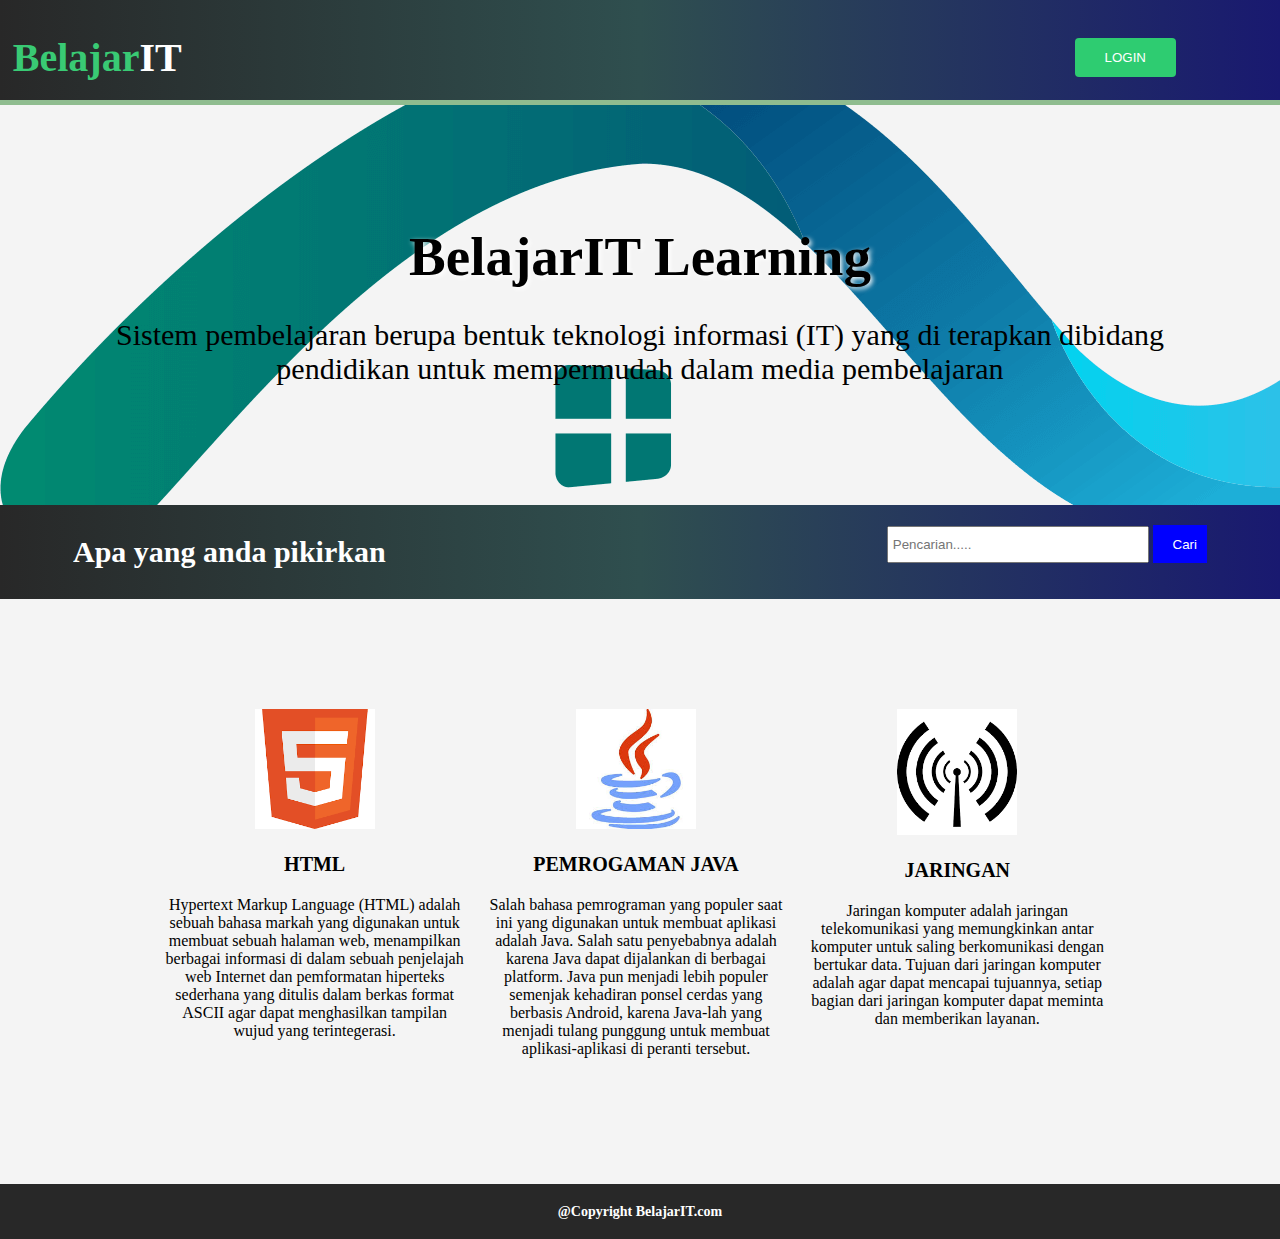
<file: index.html>
<!DOCTYPE html>
<html>
<head>
  <meta charset="utf-8">
  <meta name="viewport" content="width=device-width">
  <title> BelajarIT </title>
  <link rel="stylesheet" href="awal.css">
</head>
<body>
<header>
    <h2>Belajar<span>IT</span></h2>
    <div class="container">
      <nav>
        <ul>
          <li><a href="file/belajar login.html"><input type="submit" name="submit" value="LOGIN" class="btn-LOGIN">
          </a></li>
        <ul>
      </nav>
    </div>
</header>

<section id="showcase">
  <div class="container">
    <h1>BelajarIT Learning</h1>
      <p> Sistem pembelajaran berupa bentuk teknologi informasi (IT) yang di terapkan dibidang pendidikan
          untuk mempermudah dalam media pembelajaran
      </p>
  </div>
</section>

<section id="newletter">
    <div class="container">
        <h1>Apa yang anda pikirkan</h1>
        <form>
            <input type="email" placeholder="Pencarian.....">
            <button class="buttonsub">Cari</button>
        </form>
    </div>
</section>

<section id="boxes">
    <div class="container">
        <div class="box">
            <img src="file/gambar html.png">
            <h3> HTML </h3>
            <p> Hypertext Markup Language (HTML) adalah sebuah bahasa markah yang digunakan
                untuk membuat sebuah halaman web, menampilkan berbagai informasi di dalam sebuah
                penjelajah web Internet dan pemformatan hiperteks sederhana yang ditulis dalam berkas
                format ASCII agar dapat menghasilkan tampilan wujud yang terintegerasi.
            </p>
        </div>
        <div class="box">
            <img src="file/logo_java.jpg">
            <h3> PEMROGAMAN JAVA </h3>
            <p> Salah bahasa pemrograman yang populer saat ini yang digunakan untuk membuat aplikasi adalah Java.
                Salah satu penyebabnya adalah karena Java dapat dijalankan di berbagai platform. Java pun menjadi
                lebih populer semenjak kehadiran ponsel cerdas yang berbasis Android, karena Java-lah yang menjadi
                tulang punggung untuk membuat aplikasi-aplikasi di peranti tersebut.
            </p>
        </div>
        <div class="box">
            <img src="file/images 1.png">
            <h3> JARINGAN </h3>
            <p> Jaringan komputer adalah jaringan telekomunikasi yang memungkinkan antar komputer untuk
                saling berkomunikasi dengan bertukar data. Tujuan dari jaringan komputer adalah agar
                dapat mencapai tujuannya, setiap bagian dari jaringan komputer dapat meminta dan memberikan
                layanan.
            </p>
        </div>
    </div>
</section>



</body>

<footer>
  <div class="container">
    <h1>@Copyright BelajarIT.com</h1>
 </div>
</footer>
</html>
</file>
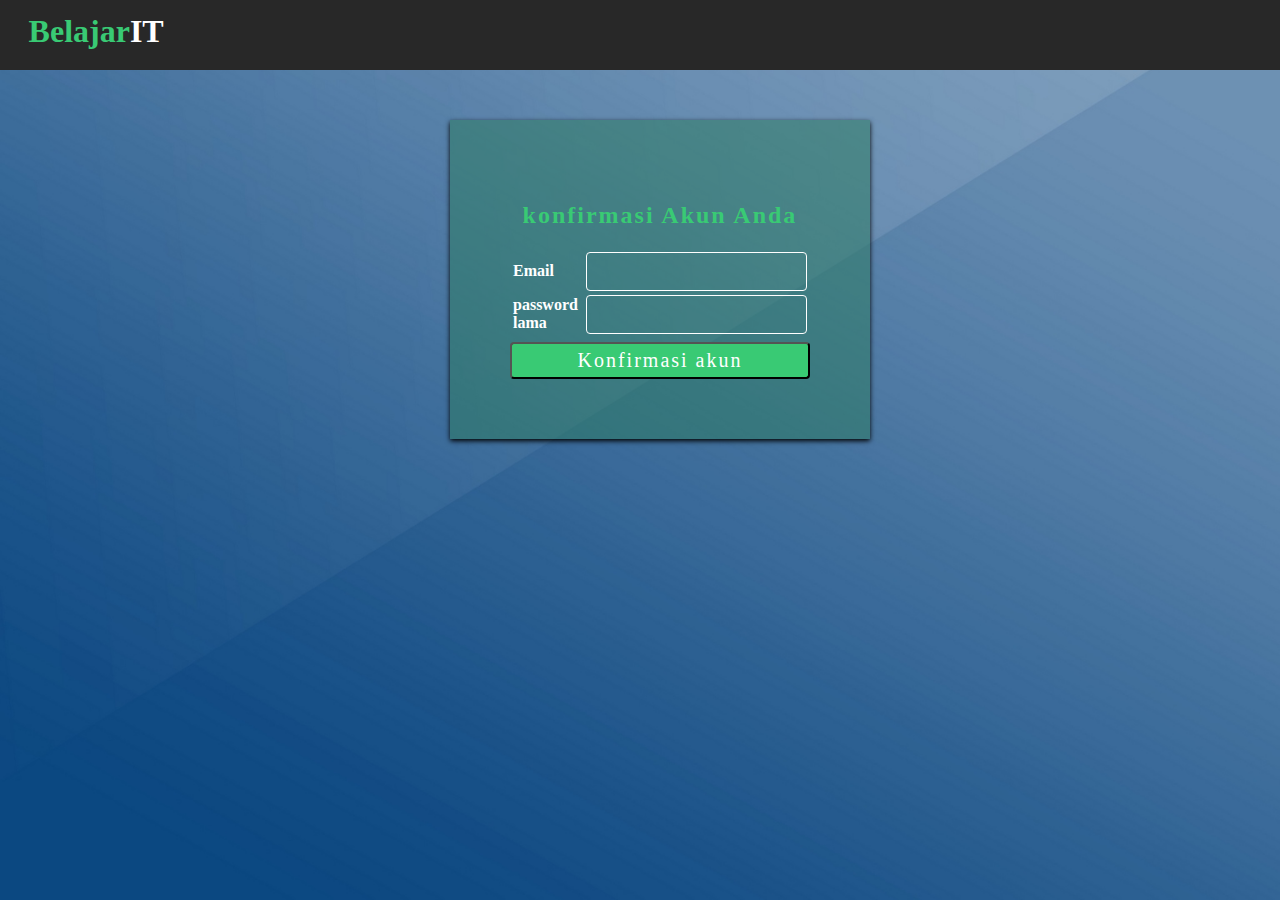
<file: file/belajar konfirmasi.html>
<!DOCTYPE html>
<html lang="en">
<head>
  <meta charset="utf-8">
  <meta http-equiv="X-UA-Compatible" content="IE=Edge">
  <title> Lupa Password </title>
  <link rel="stylesheet" href="belajar konfirmasi.css">
</head>

<header>
  <h1>Belajar<span>IT</span></h1>
</header>

<body>
  <div class="Register">
    <h2> konfirmasi Akun Anda </h2>
      <table>
        <tr>
          <td><label class="font" for="name">Email</label></td>
          <td><input type="text" class="input"></td>
        </tr>
        <tr>
          <td><label class="font" for="name">password lama</label></td>
          <td><input type="password" class="input"></td>
        </tr>
      </table>

    <button type="submit" class="btn-login">
      Konfirmasi akun
    </button>
</body>
</html>
</file>
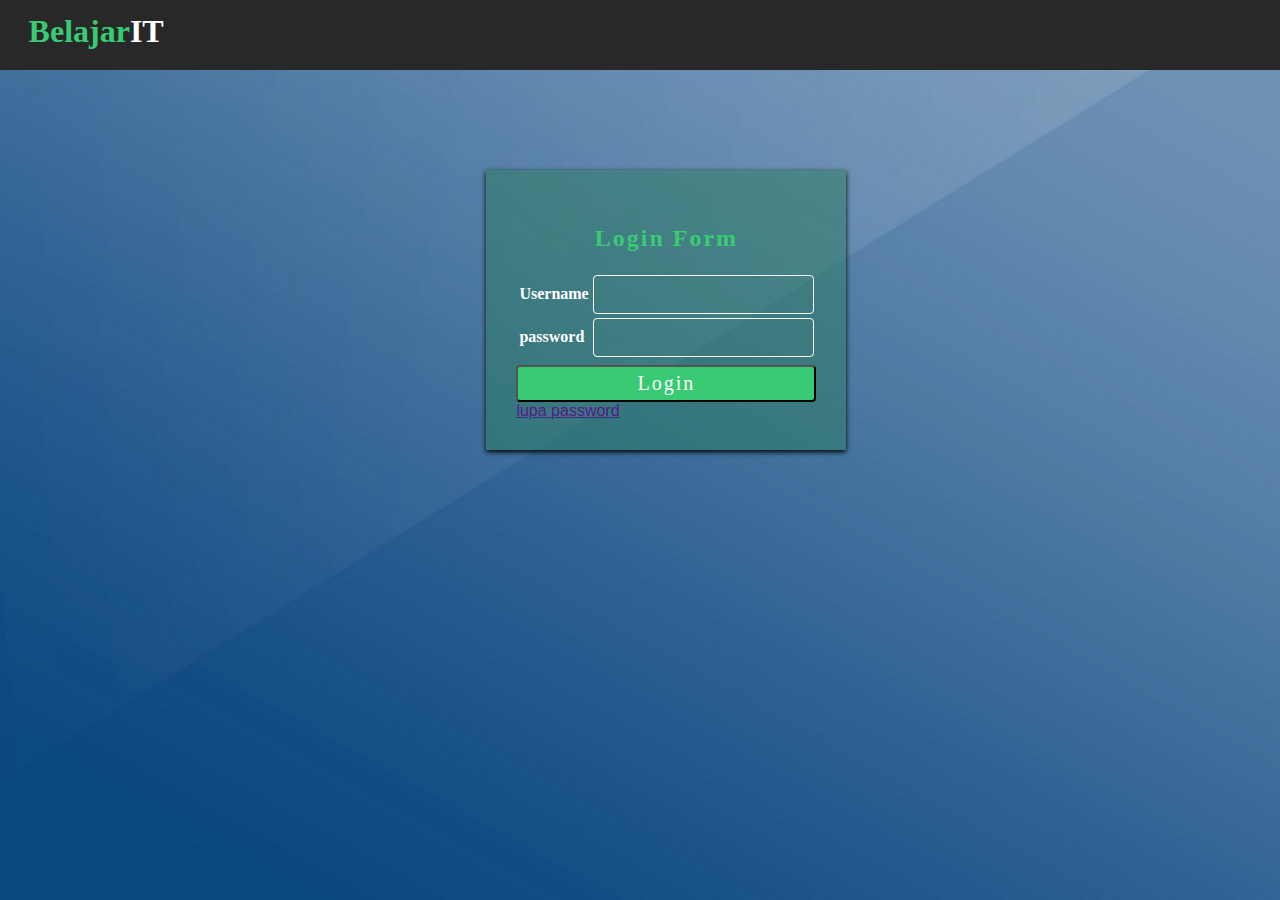
<file: file/belajar login.html>
<html>
<head>
  <meta charset="utf-8">
  <meta http-equiv="X-UA-Compatible" content="IE=Edge">
  <title> Login Page </title>
  <link rel="stylesheet" href="belajar login.css">
</head>

<header>
  <h1>Belajar<span>IT</span></h1>
</header>

<body>
  <div class="login">
    <h2> Login Form </h2>

    <table>
      <tr>
        <td><label class="font" for="name">Username</label></td>
        <td><input type="text" placeholder="" class="input"></td>
      </tr>
      <tr>
        <td><label class="font" for="name">password</label></td>
        <td><input type="password" placeholder="" class="input"></td>
      </tr>
    </table>


    <button type="submit" class="btn-login">
      Login
    </button>
    <div class="button">
    <a href="">lupa password</a>
  </div>
</div>

</body>
</html>
</file>
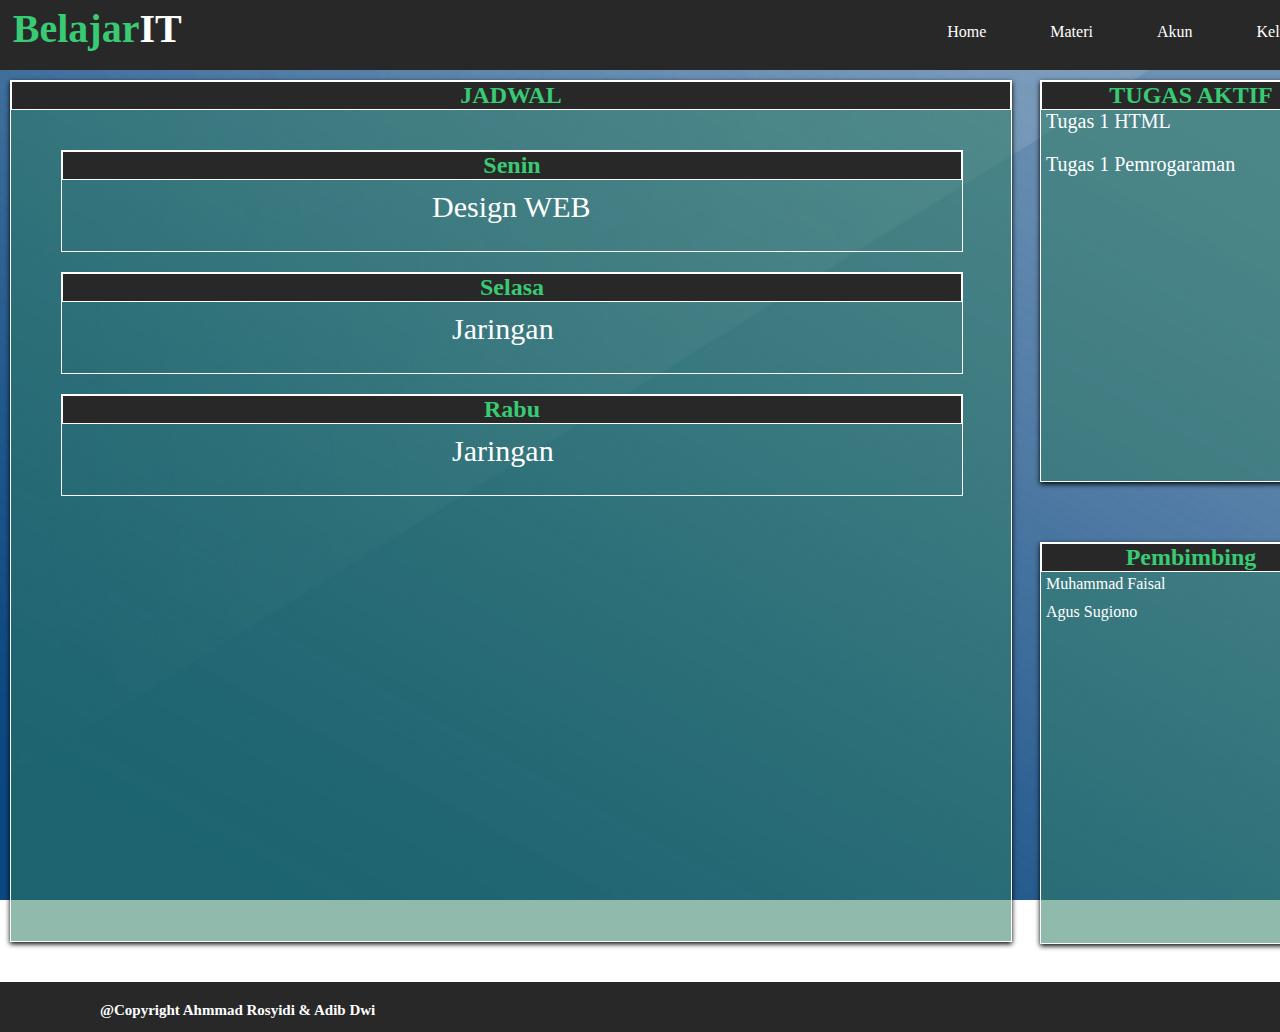
<file: file/home.html>
<!DOCTYPE html>
<html lang="en">
<head>
  <meta charset="utf-8">
  <meta http-equiv="X-UA-Compatible" content="IE=Edge">
  <title> HOME </title>
  <link rel="stylesheet" href="home.css">
</head>

<header>
  <h1>Belajar<span>IT</span></h1>
  <nav>
    <ul>
      <li><a href="home.html">Home</a></li>
      <li><a href="Materi.html">Materi</a></li>
      <li><a href="#">Akun</a></li>
      <li><a href="belajar login.html">Keluar</a></li>
    <ul>
  </nav>
</header>

<body>
  <div id="isi">
    <div id="kesatu">
      <h2><center> TUGAS AKTIF </center> </h2>
      <nav>
        <ul>
          <li><a href="upload.html">Tugas 1 HTML</a></li>
          <li><a href="#">Tugas 1 Pemrogaraman</a></li>
        </ul>
      </nav>
      </div>

      <div id="chat">
        <h2><center> Pembimbing </center></h2>
        <nav>
          <ul>
            <li><a href="#">Muhammad Faisal</a></li>
            <li><a href="#">Agus Sugiono</a></li>
          </ul>
        </nav>
      </div>

      <div id="Jadwal">
        <h2><center> JADWAL </center></h2>
      <div class="senin">
          <h2><center> Senin </center></h2>
            <p> Design WEB </p>
      </div>
      <div class="selasa">
          <h2><center> Selasa </center></h2>
          <p> Jaringan </p>
      </div>
      <div class="rabu">
          <h2><center>Rabu<center></h2>
            <p> Jaringan </p>
      </div>
      </div>


    </div>
</body>

<footer>
 <h2>@Copyright Ahmmad Rosyidi & Adib Dwi</h2>
</footer>
</html>
</file>
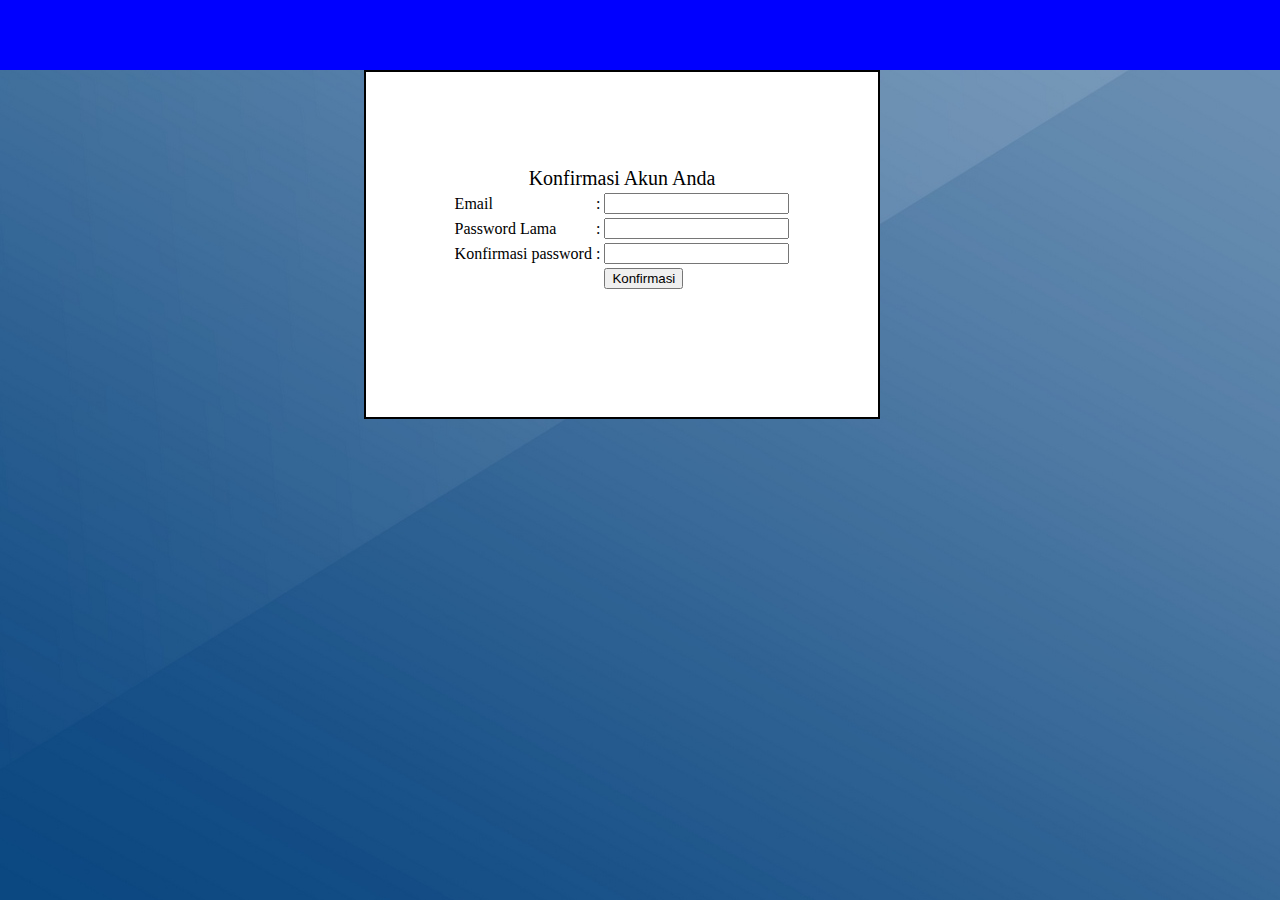
<file: file/lupa password.html>
<html>
  <head>
    <title>
      Lupa Password
    </title>
    <style type="text/css">
        body {
          margin:0px;
          padding:0px;
          background-image: url(blue.jpg);
          background-position: center;
          background-size: auto;
        }
        .header {
          width:100%;
          height:70px;
          background-color:blue;
          color:black;
          font-size:40px;
          text-align:center;
          line-height:70px;
          }
        .content {
          width:40%;
          height:250;
          position: fixed;
          right: 400px;
          border:2px solid;
          padding-top:95px;
          font-size: 20px;
          background-color: white;
        }
    </style>
  </head>
  <body>
    <div class="header">

    </div>

    <div class="content">
      <table align="center">
        <center> Konfirmasi Akun Anda </center>
        <tr>
          <td>Email</td><td>:</td><td><input type="text"></td>
        </tr>
        <tr>
          <td>Password Lama</td><td>:</td><td><input type="number"></td>
        </tr>
        <tr>
          <td>Konfirmasi password</td><td>:</td><td><input type="text"></td>
        </tr>
        <tr>
          <td> &nbsp </td><td> &nbsp </td><td><input type="submit" value="Konfirmasi"></td>
        </tr>
      </table>
    </div>
  </body>
</html>
</file>
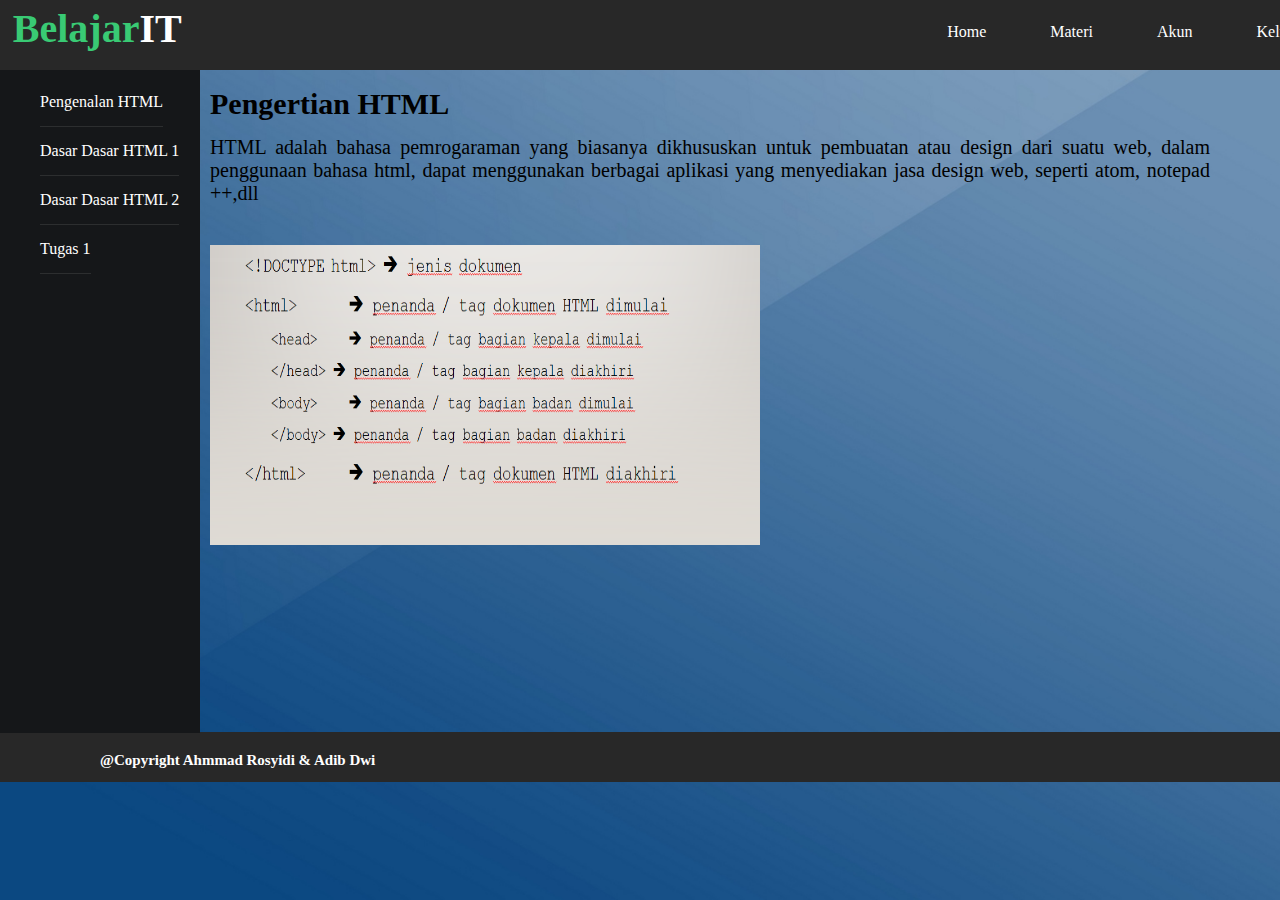
<file: file/Materi.html>
<!DOCTYPE html>
<html lang="en">
<head>
  <meta charset="utf-8">
  <meta http-equiv="X-UA-Compatible" content="IE=Edge">
  <title> Materi </title>
  <link rel="stylesheet" href="belajar plih kelas.css">
</head>
<header>
  <h1>Belajar<span>IT</span></h1>
  <nav>
    <ul>
      <li><a href="home.html">Home</a></li>
      <li><a href="Materi.html">Materi</a></li>
      <li><a href="#">Akun</a></li>
      <li><a href="belajar login.html">Keluar</a></li>
    <ul>
  </nav>
</header>
<body>
  <div id="isi">
  <div id="sidebar">
    <ul>
      <li><a href="#">Pengenalan HTML </a></li>
      <li><a href="#">Dasar Dasar HTML 1 </a></li>
      <li><a href="#">Dasar Dasar HTML 2 </a></li>
      <li><a href="#"> Tugas 1 </a></li>
    </ul>
  </div>
  <div id="content">
    <h2> Pengertian HTML </h2>
    <p>HTML adalah bahasa pemrogaraman yang biasanya dikhususkan untuk pembuatan atau
    design dari suatu web, dalam penggunaan bahasa html, dapat menggunakan berbagai aplikasi yang menyediakan
  jasa design web, seperti atom, notepad ++,dll</p>
  <img src="crop.png" width=550px height=300px>
  </div>
</div>
</body>

<footer>
 <h2>@Copyright Ahmmad Rosyidi & Adib Dwi</h2>
</footer>
</html>
</file>
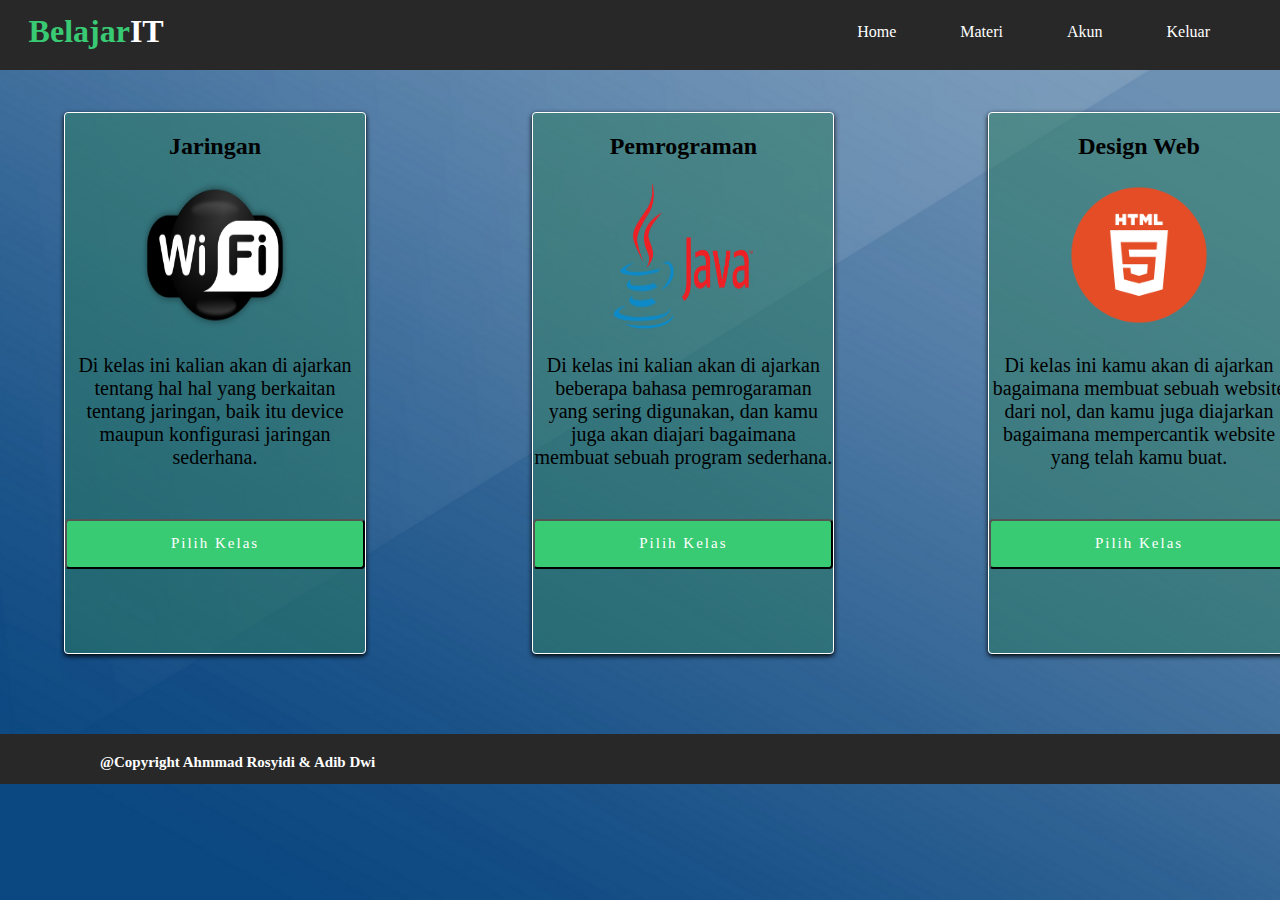
<file: file/pilih.html>
<!DOCTYPE html>
<html lang="en">
<head>
  <meta charset="utf-8">
  <meta http-equiv="X-UA-Compatible" content="IE=Edge">
  <title> Pilih Kelas </title>
  <link rel="stylesheet" href="pilih.css">
</head>

<header>
  <h1>Belajar<span>IT</span></h1>
  <nav>
    <ul>
      <li><a href="#">Home</a></li>
      <li><a href="#">Materi</a></li>
      <li><a href="#">Akun</a></li>
      <li><a href="#">Keluar</a></li>
    <ul>
  </nav>
</header>

<body>
  <div id="isi">
    <div id="kesatu">
      <h2><center> Jaringan </center> </h2>
      <div class="gambar1">
      <img src="jaringanw.png"   width= 150px; height= 150px;>
      </div>
      <p> Di kelas ini kalian akan di ajarkan tentang hal hal yang berkaitan
        tentang jaringan, baik itu device maupun konfigurasi jaringan sederhana.</p>
        <button type="submit" class="btn-login">
          Pilih Kelas
        </button>
    </div>

    <div id="kedua">
      <h2><center> Pemrograman </center> </h2>
      <div class="gambar2">
      <img src="java.png" width=150px height=150px>
      </div>
      <p> Di kelas ini kalian akan di ajarkan beberapa bahasa
        pemrogaraman yang sering digunakan, dan kamu juga akan diajari
      bagaimana membuat sebuah program sederhana.</p>
      <button type="submit" class="btn-login">
        Pilih Kelas
      </button>
    </div>

    <div id="ketiga">
      <h2><center> Design Web </center> </h2>
      <div class="gambar3">
      <img src="html.png" width=150px height=150px>
    </div>
    <p> Di kelas ini kamu akan di ajarkan bagaimana membuat sebuah website dari nol,
      dan kamu juga diajarkan bagaimana mempercantik website yang telah kamu buat.</p>
      <button type="submit" class="btn-login">
        Pilih Kelas
      </button>
    </div>

    </div>
</body>

<footer>
 <h2>@Copyright Ahmmad Rosyidi & Adib Dwi</h2>
</footer>
</html>
</file>
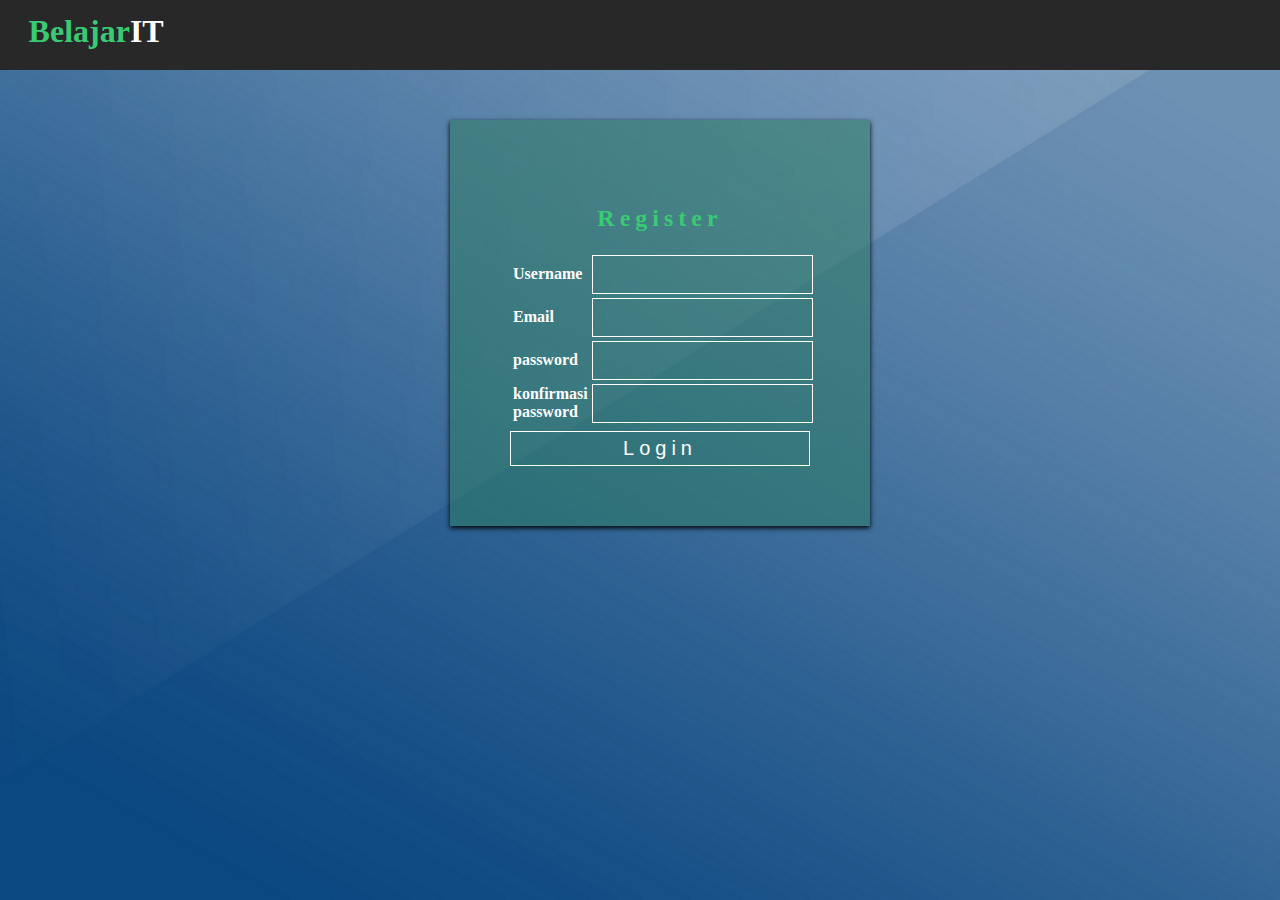
<file: file/Register.html>
<!DOCTYPE html>
<html lang="en">
<head>
  <meta charset="utf-8">
  <meta http-equiv="X-UA-Compatible" content="IE=Edge">
  <title> Register </title>
  <link rel="stylesheet" href="belajar lupa password.css">
</head>

<header>
  <h1>Belajar<span>IT</span></h1>
</header>

<body>
  <div class="Register">
    <h2> Register </h2>
      <table>
        <tr>
          <td><label class="font" for="name">Username </label></td>
          <td><input type="text" class="input"></td>
        </tr>
        <tr>
          <td><label class="font" for="name">Email</label></td>
          <td><input type="text" class="input"></td>
        </tr>
        <tr>
          <td><label class="font" for="name">password</label></td>
          <td><input type="password" class="input"></td>
        </tr>
        <tr>
          <td><label class="font" for="name">konfirmasi password</label></td>
          <td><input type="password" class="input"></td>
        </tr>
      </table>

    <button type="submit" class="btn-login">
      Login
    </button>


</body>
</html>
</file>
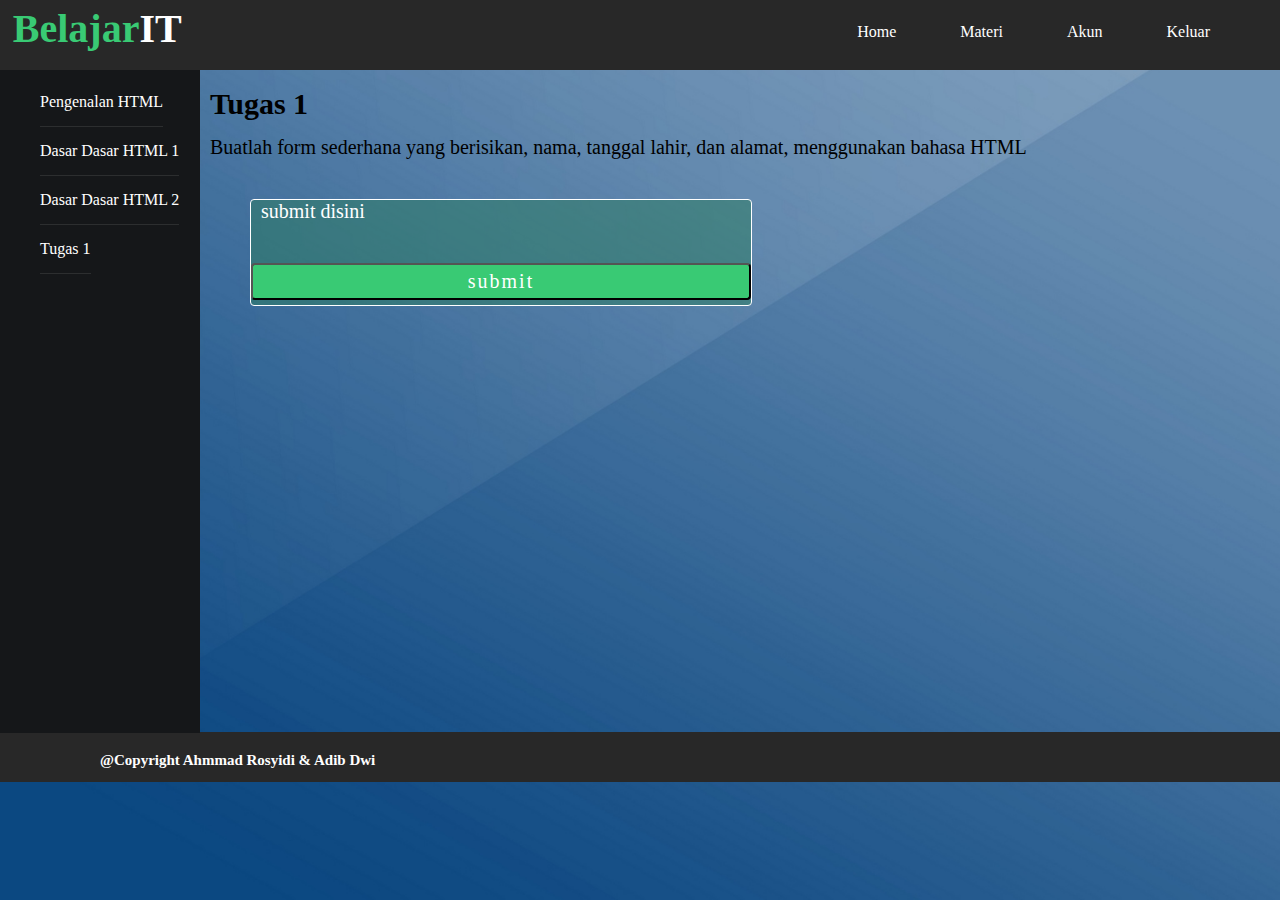
<file: file/upload.html>
<!DOCTYPE html>
<html lang="en">
<head>
  <meta charset="utf-8">
  <meta http-equiv="X-UA-Compatible" content="IE=Edge">
  <title> Tugas 1 HTML </title>
  <link rel="stylesheet" href="upload.css">
</head>
<header>
  <h1>Belajar<span>IT</span></h1>
  <nav>
    <ul>
      <li><a href="#">Home</a></li>
      <li><a href="#">Materi</a></li>
      <li><a href="#">Akun</a></li>
      <li><a href="#">Keluar</a></li>
    <ul>
  </nav>
</header>
<body>
  <div id="isi">
  <div id="sidebar">
    <ul>
      <li><a href="#">Pengenalan HTML </a></li>
      <li><a href="#">Dasar Dasar HTML 1 </a></li>
      <li><a href="#">Dasar Dasar HTML 2 </a></li>
      <li><a href="#"> Tugas 1 </a></li>
    </ul>
  </div>
  <div id="content">
    <h2> Tugas 1 </h2>
    <p>Buatlah form sederhana yang berisikan, nama, tanggal lahir, dan alamat, menggunakan bahasa HTML</p>
    <div class="submit">
      <p>submit disini</p>
      <button type="submit" class="btn-login">
        submit
      </button>
    </div>
  </div>
</div>
</body>

<footer>
 <h2>@Copyright Ahmmad Rosyidi & Adib Dwi</h2>
</footer>
</html>
</file>
<file: awal.css>
body{
  margin: 0;
  padding: 0;
  font-size: 15px;
  background-color: #f4f4f4;
}
.container{
  width: 90%;
  margin: auto;
  overflow: hidden;
}
header{
  padding-top: 30px;
  min-height: 70px;
  background: linear-gradient(to right, #282828,#2F4F4F, #191970);
  border-bottom: 5px solid #8FBC8F;
}

h2{
  font-size: 40px;
  position: absolute;
  padding: 0px;
  float: left;
  margin-left: 1%;
  top: 1px;
  font-family: 'Alfa Slab One', cursive;
  color: #39ca74;
}

span{
  color: #ffffff;
}

ul{
  width: auto;
  float: right;
  margin-top: 8px;
}

#showcase{
  min-height: 400px;
  background: url(file/Awal.png) no-repeat 0px -70px;
  text-align: center;
  color: black;
}

#showcase h1{
  margin-top: 120px;
  font-size: 55px;
  margin-bottom: 10px;
  text-shadow: 2px 2px 5px white;
}

#showcase p{
  font-size: 30px;
}

#newletter{
  padding: 10px;
  color: #fff;
  background: linear-gradient(to right, #282828,#2F4F4F, #191970);
}

#newletter h1{
  float: left;
}

#newletter form{
  float: right;
  margin-top: 10px;
}

#newletter input[type="email"]{
  padding: 4px;
  height: 25px;
  width: 250px;
}

.buttonsub{
  height: 38px;
  background-color: blue;
  border: 0;
  padding-left: 20px;
  padding-right: 10px;
  color: #fff;
}

#boxes {
  margin: 100px;
}

#boxes .box{
  float: left;
  text-align: center;
  width: 31%;
  padding: 10px;
}

#boxes .box img{
  width: 120px;
}
#boxes .box p{
  font-size: 16px;
}
h3 {
  font-size: 20px;
}



li{
  display: inline-block;
  padding: 0px 0px;
}

.btn-LOGIN{
  display:inline-table;
  padding: 12px 30px;
  color: #fff;
  border-radius: 4px;
  border: none;
  background-color: #2ECC71;

}
.btn-LOGIN:hover{
  background: #418C00;
  cursor: pointer;
}

footer{
  color: white;
  font-size: 7px;
  padding: 10px;
  margin-top: 10px;
  background-color: #282828;
  text-align: center;
}
/*@media query*/
@media(max-width: 786px) {
  header #branding
  header nav,
  header nav li,
  #newletter h1,
  #newletter form,
  #boxes .box
  {
    float: none;
    text-align: center;
    width: 100%;
  }

  header{
    padding-bottom: 20px;
  }
  #showcase h1{
    margin-top: 40px;
  }

  #newletter button{
    display: block;
    width: 100%;
  }

  #newletter input[type="email"]{
    width: 100%;
    margin-bottom: 5px;
}
</file>
<file: file/belajar konfirmasi.css>
body {
  margin: 0px;
  padding: 0px;
  background-image: url(blue.jpg);
  background-size: cover;
  background-position: center;
  background-repeat: no-repeat;
  background-attachment: fixed;
  font-family: sans-serif;
}

header{
  width: 1370px;
  height: 70px;
  background-color: #282828;
}

h1{
  position: absolute;
  padding: 3px;
  float: left;
  margin-left: 2%;
  margin-top: 10px;
  font-family: 'Alfa Slab One', cursive;
  color: #39ca74;
}

span{
  color: #ffffff;
}

.Register{
top:50px;
left: 450px;
position: relative;
background: rgba(0, 0, 0, 0,5);
width: 100%;
padding: 60px;
max-width: 300px;
background-color: #2d7d6387;
color: white;
box-shadow: 0px 2px 5px black;
}

.Register h2{
  text-align: center;
  font-family: 'Alfa Slab One', cursive;
  color: #39ca74;
  padding-top: 2px;
  letter-spacing: 2px;
}

.font{
  text-align: center;
  font-family: 'Alfa Slab One', cursive;
  color: white;
  font-weight: bold;
  padding-top: 20px;
}

.input{
  width: : 100px;
  padding: 10px 10px;
  border: 1px solid;
  border-radius: 4px;
  background: none;
  color: white;
  font-size: 15px;
}

.btn-login {
  width: 100%;
  background-color:#39ca74; ;
  padding: 5px;
  font-size: 20px;
  font-family: 'Alfa Slab One',cursive;
  letter-spacing: 2px;
  color:white;
  cursor: pointer;
  margin-top: 5px;
  transition: 0,3s;
  border-radius: 4px;
}

.btn-login:hover{
  background-color: #2A9655;
  margin-top: 10px;
}
</file>
<file: file/belajar login.css>
body {
  margin: 0;
  padding: 0;
  background-image: url(blue.jpg);
  background-size: cover;
  background-position: center;
  background-repeat: no-repeat;
  background-attachment: fixed;
  font-family: sans-serif;
}

header{
  width: 100%;
  height: 70px;
  background-color: #282828;
}

h1{
  position: absolute;
  padding: 3px;
  float: left;
  margin-left: 2%;
  margin-top: 10px;
  font-family: 'Alfa Slab One', cursive;
  color: #39ca74;
}

span{
  color: #ffffff;
}

.login {
  top: 100px;
  left: 38%;
  position:relative;
  display: block;
  background: rgba(0, 0, 0, 0.5);
  padding: 30px;
  width: 100%;
  max-width: 300px;
  background-color: #2d7d6387;
  box-shadow: 0px 2px 5px black;
}
.login h2{
  text-align: center;
  font-family: 'Alfa Slab One', cursive;
  color: #39ca74;
  padding-top: 5px;
  letter-spacing: 2px;
}

.font{
  text-align: center;
  font-family: 'Alfa Slab One', cursive;
  color: white;
  font-weight: bold;
  padding-top: 20px;
}

.input{
  width: : 100px;
  padding: 10px 10px;
  border: 1px solid;
  border-radius: 4px;
  background: none;
  color: white;
  font-size: 15px;
}

.btn-login {
  width: 100%;
  background-color:#39ca74; ;
  padding: 5px;
  font-size: 20px;
  font-family: 'Alfa Slab One',cursive;
  letter-spacing: 2px;
  color:white;
  cursor: pointer;
  margin-top: 5px;
  transition: 0,3s;
  border-radius: 4px;;
}

.btn-login:hover{
  background-color: #2A9655;
  margin-top: 10px;
}

.bottom {
  display: flex;
  justify-content: space-between;
}
</file>
<file: file/home.css>
body,html{
margin: 0;
padding: 0;
background-image: url(blue.jpg);
background-size: cover;
background-position: center;
background-repeat: no-repeat;
background-attachment: fixed;
}

header{
width: 1370px;
height: 70px;
background-color: #282828;
}

h1{
position: absolute;
float: left;
margin-left: 1%;
margin-top: 5px;
font-size: 40px;
font-family: 'Alfa Slab One', cursive;
color: #39ca74;
}

span{
color: #ffffff;
}

ul{
width: auto;
float: right;
margin-top: 8px;
}

li{
display: inline-block;
padding: 15px 30px;
font-family: 'Alfa Slab One', cursive;
}

a{
text-align: center;
color: #ffffff;
text-decoration: none;
font-family: "Open Sans" sans-serif;
font-size: 1,2vw;
}

a:hover{
color: #f0c330;
transition: 0,5;
}

#isi{
width: 1370px;
height: 900px;
}

#kesatu{
width: 300px;
height: 400px;
border: 1px solid;
position: relative;
left: 1040px;
top: 10px;
border-color: white;
background-color: #2d7d6387;
box-shadow: 0px 2px 5px black;
}

#kesatu h2{
  border: 1px solid;
  background-color: #282828;
  position: relative;
  top: -20px;
  border-color: white;
  font-family: 'Alfa Slab One', cursive;
  color: #39ca74;
}

#kesatu ul{
  position: relative;
  right: 60px;
  margin-top: -50px;
}

#kesatu li{
  display: inline-block;
  padding: 10px 25px;
  font-size: 20px;
}

#chat{
width: 300px;
height: 400px;
border: 1px solid;
position: relative;
left: 1040px;
top: 70px;
border-color: white;
background-color: #2d7d6387;
box-shadow: 0px 2px 5px black;
}

#chat h2{
  border: 1px solid;
  position: relative;
  background-color: #282828;
  top: -20px;
  border-color: white;
  font-family: 'Alfa Slab One', cursive;
  color: #39ca74;
}

#chat ul{
  position: relative;
  right: 50px;
  top: -50px;
}

#chat li{
  padding: 5px 15px;
}

#Jadwal{
width: 1000px;
height:860px;
border: 1px solid;
position: relative;
left: 10px;
top: -794px;
border-color: white;
background-color: #2d7d6387;
box-shadow: 0px 2px 5px black;
}

#Jadwal h2{
  border: 1px solid;
  position: relative;
  background-color: #282828;
  top: -20px;
  border-color: white;
  font-family: 'Alfa Slab One', cursive;
  color: #39ca74;
}

.senin{
  width: 900px;
  height: 100px;
  border: 1px solid;
  position: relative;
  left: 50px;
  border-color: white;
}

.senin p{
  font-family: 'Alfa Slab One', cursive;
  color: white;
  position: relative;
  top: -40px;
  left: 370px;
  font-size: 30px;
}

.senin p:hover{
  color: #f0c330;
  transition: 0,5;
}

.selasa{
  width: 900px;
  height: 100px;
  border: 1px solid;
  position: relative;
  left: 50px;
  top: 20px;
  border-color: white;
}

.selasa p{
  font-family: 'Alfa Slab One', cursive;
  color: white;
  position: relative;
  top: -40px;
  left: 390px;
  font-size: 30px;
}

.selasa p:hover{
  color: #f0c330;
  transition: 0,5;
}

.rabu{
  width: 900px;
  height: 100px;
  border: 1px solid;
  position: relative;
  left: 50px;
  top: 40px;
  border-color: white;
}

.rabu p{
  font-family: 'Alfa Slab One', cursive;
  color: white;
  position: relative;
  top: -40px;
  left: 390px;
  font-size: 30px;
}

.rabu p:hover{
  color: #f0c330;
  transition: 0,5;
}

footer{
width: 1370px;
height: 50px;
background-color: #282828;
}

footer h2{
color: white;
font-size: 15px;
padding-top: 20px;
padding-left: 100px;
}
</file>
<file: file/belajar plih kelas.css>
body,html{
  margin: 0;
  padding: 0;
  background-image: url(blue.jpg);
  background-size: cover;
  background-position: center;
  background-repeat: no-repeat;
  background-attachment: fixed;
}

header{
  width: 1370px;
  height: 70px;
  background-color: #282828;
}

h1{
  position: absolute;
  float: left;
  margin-left: 1%;
  margin-top: 5px;
  font-family: 'Alfa Slab One', cursive;
  color: #39ca74;
  font-size: 40px;
  font-family: 'Alfa Slab One', cursive;
  color: #39ca74;
}

span{
  color: #ffffff;
}

ul{
  width: auto;
  float: right;
  margin-top: 8px;
}

li{
  display: inline-block;
  padding: 15px 30px;
  font-family: 'Alfa Slab One', cursive;
}

a{
  text-align: center;
  color: #ffffff;
  text-decoration: none;
  font-family: "Open Sans" sans-serif;
  font-size: 1,2vw;
}

a:hover{
  color: #f0c330;
  transition: 0,5;
}

#isi{
  width: 1370px;
  height: 650px;
}

#sidebar{
  float: left;
  width: 200px;
  height: 663px;
  background: #151719;
}

#sidebar ul li {
  color: rgba(230, 230, 230, 09);
  list-style: none;
  padding: 15px 0px;
  border-bottom: 1px solid rgba(100, 100, 100, 0.3);
}

#content{
  width: 1000px;
  height: 100%;
  float: left;
}

#content h2{
  font-size: 30px;
  font-family: 'Alfa Slab One', cursive;
  position: relative;
  left: 10px;
  top: -10px;
}

#content p{
  font-size: 20px;
  text-align: justify;
  position: relative;
  left: 10px;
  top: -20px;
}

#content img{
  position: relative;
  left: 10px;
}

footer{
  width: 1370px;
  height: 50px;
  background-color: #282828;
}

footer h2{
color: white;
font-size: 15px;
padding-top: 20px;
padding-left: 100px;
}
</file>
<file: file/pilih.css>
body,html{
margin: 0;
padding: 0;
background-image: url(blue.jpg);
background-size: cover;
background-position: center;
background-repeat: no-repeat;
background-attachment: fixed;
}

header{
width: 100%;
height: 70px;
background-color: #282828;
}

h1{
position: absolute;
padding: 3px;
float: left;
margin-left: 2%;
margin-top: 10px;
font-family: 'Alfa Slab One', cursive;
color: #39ca74;
}

span{
color: #ffffff;
}

ul{
width: auto;
float: right;
margin-top: 8px;
}

li{
display: inline-block;
padding: 15px 30px;
}

a{
text-align: center;
color: #ffffff;
text-decoration: none;
font-family: "Open Sans" sans-serif;
font-size: 1,2vw;
}

a:hover{
color: #f0c330;
transition: 0,5;
}
#isi{
width: 100%;
height: 650px;
display: flex;
}

#kesatu{
width: 300px;
height: 540px;
border: 1px solid;
position: relative;
left: 5%;
top: 40px;
border-radius: 4px;
border-color: white;
background-color: #2d7d6387;
box-shadow: 0px 2px 5px black;
}

.gambar1{
position: relative;
left: 75px;
}

#kesatu p{
font-size: 20px;
text-align: center;
}

#kedua{
width: 300px;
height: 540px;
border: 1px solid;
position: relative;
left: 18%;
top: 40px;
border-radius: 4px;
border-color: white;
background-color: #2d7d6387;
box-shadow: 0px 2px 5px black;
}

.gambar2{
position: relative;
left: 75px;;
}

#kedua p{
font-size: 20px;
text-align: center;
}

#ketiga{
width: 300px;
height: 540px;
border: 1px solid;
position: relative;
left: 30%;
top: 40px;
border-color: white;
border-radius: 4px;
background-color: #2d7d6387;
box-shadow: 0px 2px 5px black;
}

.gambar3{
position: relative;
left: 75px;
border-radius: 50%;
}

#ketiga p{
font-size: 20px;
text-align: center;
}

.btn-login {
  width: 100%;
  height: 50px;
  background-color:#39ca74; ;
  padding: 5px;
  font-size: 15px;
  font-family: 'Alfa Slab One',cursive;
  letter-spacing: 2px;
  color:white;
  cursor: pointer;
  margin-top: 30px;
  transition: 0,3s;
  border-radius: 4px;;
}

.btn-login:hover{
  background-color: #2A9655;
  margin-top: 30px;
}
footer{
width: 100%;
height: 50px;
background-color: #282828;
}

footer h2{
color: white;
font-size: 15px;
padding-top: 20px;
padding-left: 100px;
}
</file>
<file: file/belajar lupa password.css>
body {
  margin: 0px;
  padding: 0px;
  background-image: url(blue.jpg);
  background-size: cover;
  background-position: center;
  background-repeat: no-repeat;
  background-attachment: fixed;
  font-family: sans-serif;
}

header{
  width: 1370px;
  height: 70px;
  background-color: #282828;
}

h1{
  position: absolute;
  padding: 3px;
  float: left;
  margin-left: 2%;
  margin-top: 10px;
  font-family: 'Alfa Slab One', cursive;
  color: #39ca74;
}

span{
  color: #ffffff;
}

.Register{
top: 50px;
left: 450px;
position: relative;
background: rgba(0, 0, 0, 0,5);
width: 100%;
padding: 60px;
max-width: 300px;
background-color: #2d7d6387;
color: white;
box-shadow: 0px 2px 5px black;
}

.Register h2{
  padding-top: 5px;
  font-family: 'Alfa Slab One', cursive;
  color: #39ca74;
  letter-spacing: 5px;
  text-align: center;
}

.font{
  text-align: center;
  font-family: lato;
  font-weight: bold;
  padding-top: 20px;
}

.input{
  width: : 100px;
  padding: 10px 10px;
  border: 1px solid;
  background: none;
  color: white;
  font-size: 15px;
}

.btn-login {
  width: 100%;
  background: none;
  padding: 5px;
  border: 1px solid white;
  font-size: 20px;
  letter-spacing: 5px;
  color:white;
  cursor: pointer;
  margin-top: 5px;
  transition: 0,3s;
}

.btn-login:hover{
  background: rgba(0, 0, 0, 1);
  margin-top: 10px;
}
</file>
<file: file/upload.css>
body,html{
  margin: 0;
  padding: 0;
  background-image: url(blue.jpg);
  background-size: cover;
  background-position: center;
  background-repeat: no-repeat;
  background-attachment: fixed;
}

header{
  width: 100%;
  height: 70px;
  background-color: #282828;
}

h1{
  position: absolute;
  float: left;
  margin-left: 1%;
  margin-top: 5px;
  font-family: 'Alfa Slab One', cursive;
  color: #39ca74;
  font-size: 40px;
  font-family: 'Alfa Slab One', cursive;
  color: #39ca74;
}

span{
  color: #ffffff;
}

ul{
  width: auto;
  float: right;
  margin-top: 8px;
}

li{
  display: inline-block;
  padding: 15px 30px;
  font-family: 'Alfa Slab One', cursive;
}

a{
  text-align: center;
  color: #ffffff;
  text-decoration: none;
  font-family: "Open Sans" sans-serif;
  font-size: 1,2vw;
}

a:hover{
  color: #f0c330;
  transition: 0,5;
}

#isi{
  width: 100%;
  height: 650px;
}

#sidebar{
  float: left;
  width: 200px;
  height: 663px;
  background: #151719;
}

#sidebar ul li {
  color: rgba(230, 230, 230, 09);
  list-style: none;
  padding: 15px 0px;
  border-bottom: 1px solid rgba(100, 100, 100, 0.3);
}

#content{
  width: 1000px;
  height: 100%;
  float: left;
}

#content h2{
  font-size: 30px;
  font-family: 'Alfa Slab One', cursive;
  position: relative;
  left: 10px;
  top: -10px;
}

#content p{
  font-size: 20px;
  text-align: justify;
  position: relative;
  left: 10px;
  top: -20px;
}

.submit{
  width: 500px;
  height: 105px;
  border: 1px solid;
  border-radius: 4px;
  border-color: white;
  background-color: #2d7d6387;
  position:relative;
  left:50px;
}

.submit p{
  font-size: 5px;
  color: white;
}

.btn-login {
  width: 100%;
  background-color:#39ca74; ;
  padding: 5px;
  font-size: 20px;
  font-family: 'Alfa Slab One',cursive;
  letter-spacing: 2px;
  color:white;
  cursor: pointer;
  margin-top: 0px;
  transition: 0,3s;
  border-radius: 4px;
}

.btn-login:hover{
  background-color: #2A9655;
  margin-top: 0px;
}

footer{
  width: 100%;
  height: 50px;
  background-color: #282828;
}

footer h2{
color: white;
font-size: 15px;
padding-top: 20px;
padding-left: 100px;
}
</file>
